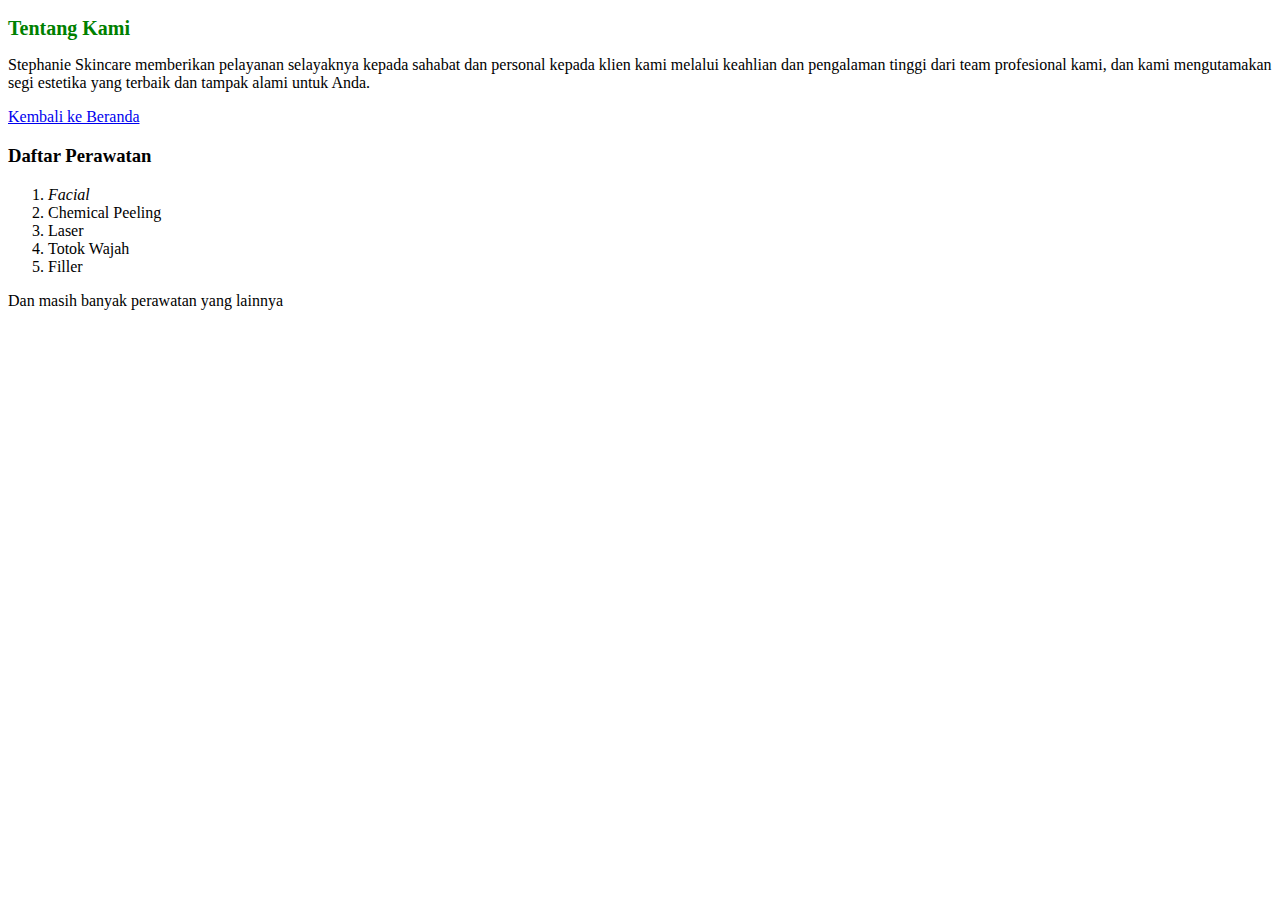
<file: about.html>
<!DOCTYPE html>
<html>
<head>
    <style>
        h2 {
            color: green;
            font-size: 20px;
        }
    </style>
</head>
<body>
    <h2>Tentang Kami</h2>
    <p>Stephanie Skincare memberikan pelayanan selayaknya kepada sahabat dan personal kepada klien kami melalui keahlian dan pengalaman tinggi dari team profesional kami, dan kami mengutamakan segi estetika yang terbaik dan tampak alami untuk Anda.</p>
    <a href="index.html">Kembali ke Beranda</a>
    <h3 class="judul subheader">Daftar Perawatan</h3>
<ol>
  <li><em>Facial</em></li>
  <li>Chemical Peeling</li>
  <li>Laser</li>
  <li>Totok Wajah</li>
  <li>Filler</li>
</ol>
<p>Dan masih banyak perawatan yang lainnya</p>
</body>
</html>
</file>
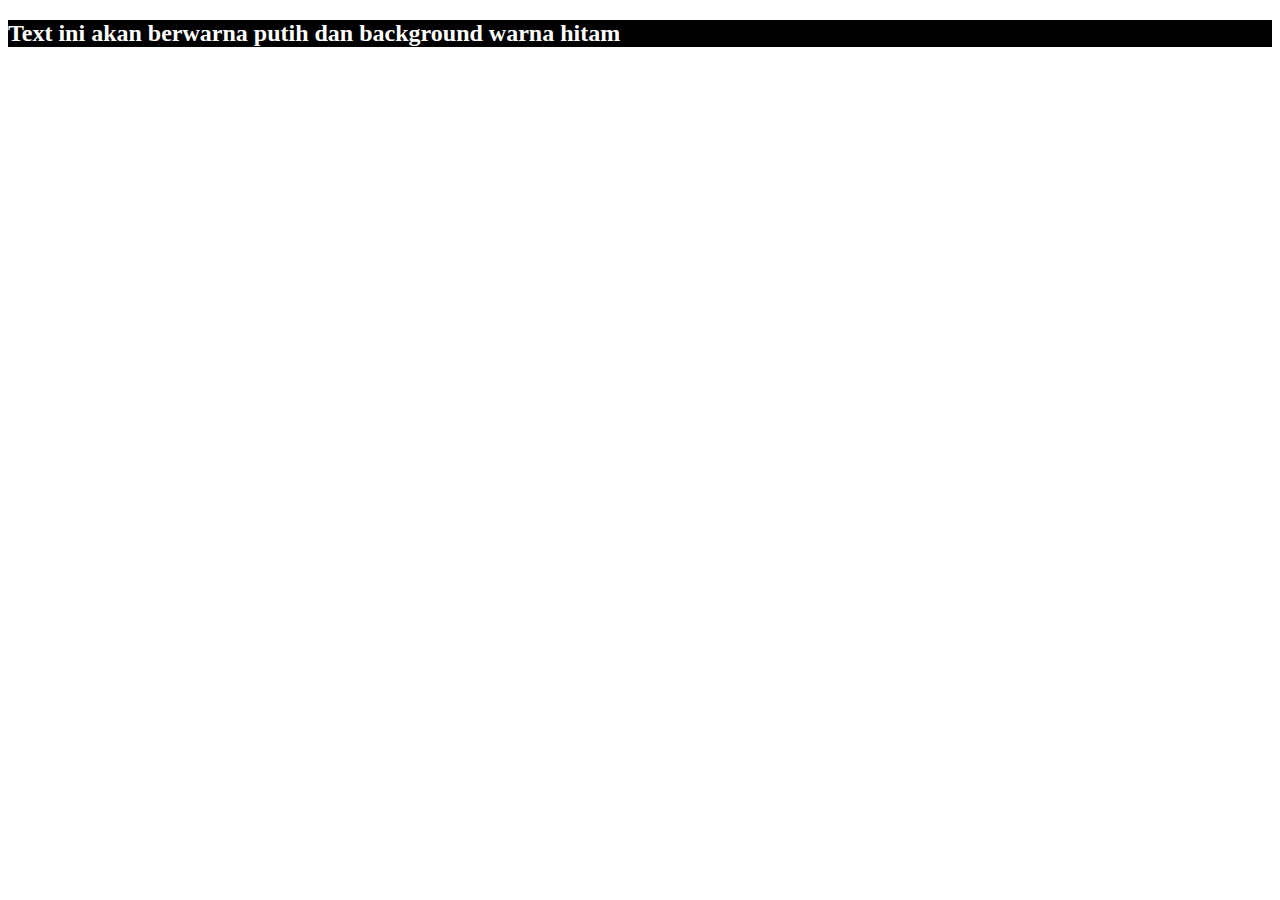
<file: belajar.html>
<!DOCTYPE html>
<html>
<head>
    <title>Contoh Inline Style CSS</title>
    <style type="text/css">
    @import url(belajar.css);
</style>
</head>
<body>
<h2>Text ini akan berwarna putih dan background warna hitam</h2>
</body>
</html>
</file>
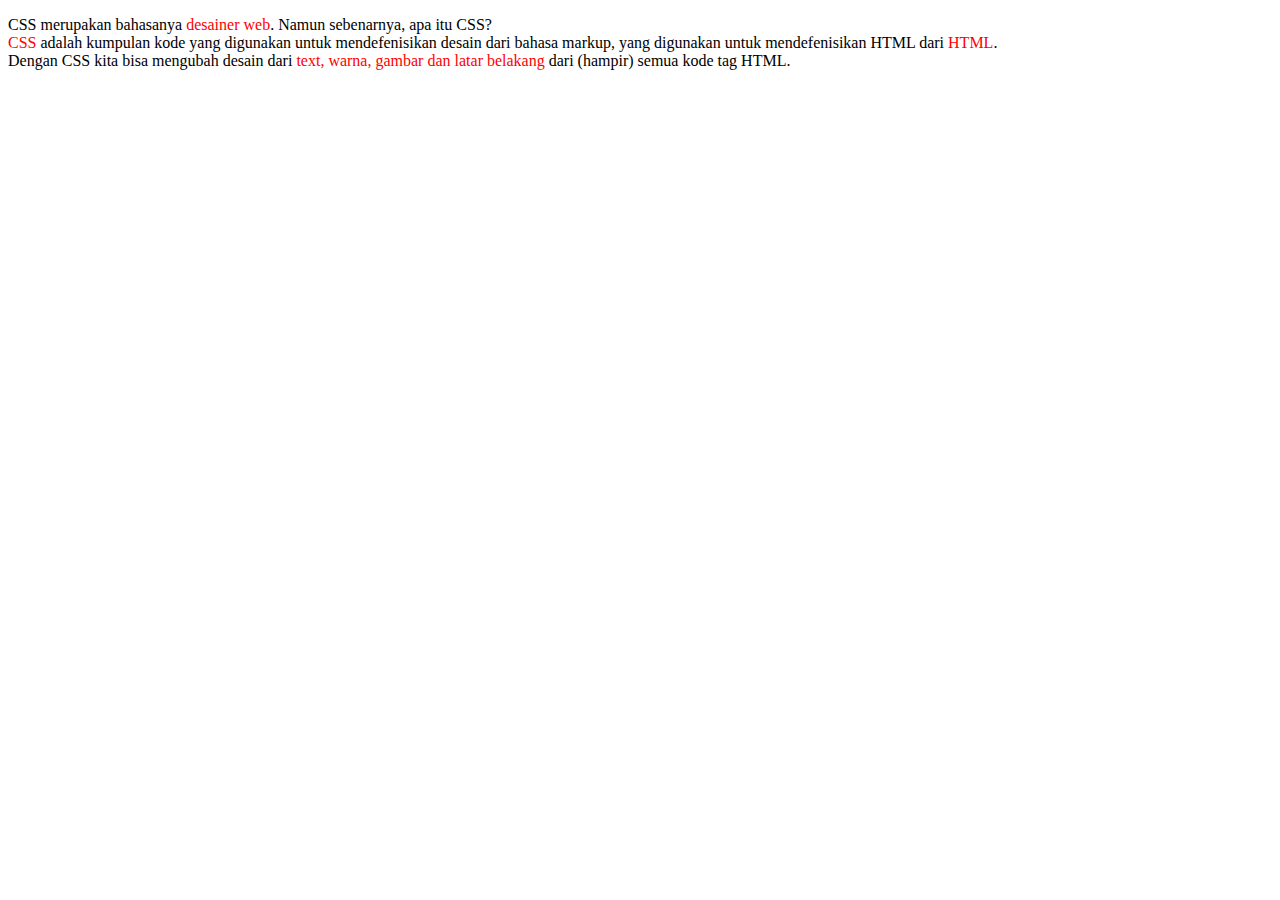
<file: latihan10.1.html>
<!DOCTYPE html>
<html>
<head>
<title>Test Background Color CSS</title>
<style type="text/css">

.warna {

color: red;

}
</style>
</head>
<body>
<p>

CSS merupakan bahasanya <span class="warna">desainer web</span>. Namun sebenarnya, apa itu CSS?
<br />
<span class="warna">CSS</span> adalah kumpulan kode yang digunakan untuk mendefenisikan desain dari bahasa markup, yang digunakan untuk mendefenisikan HTML dari <span class="warna">HTML</span>.
<br />

Dengan CSS kita bisa mengubah desain dari <span class="warna">text, warna, gambar dan latar belakang</span> dari (hampir) semua kode tag HTML.
</p>
</body>
</html>
</file>
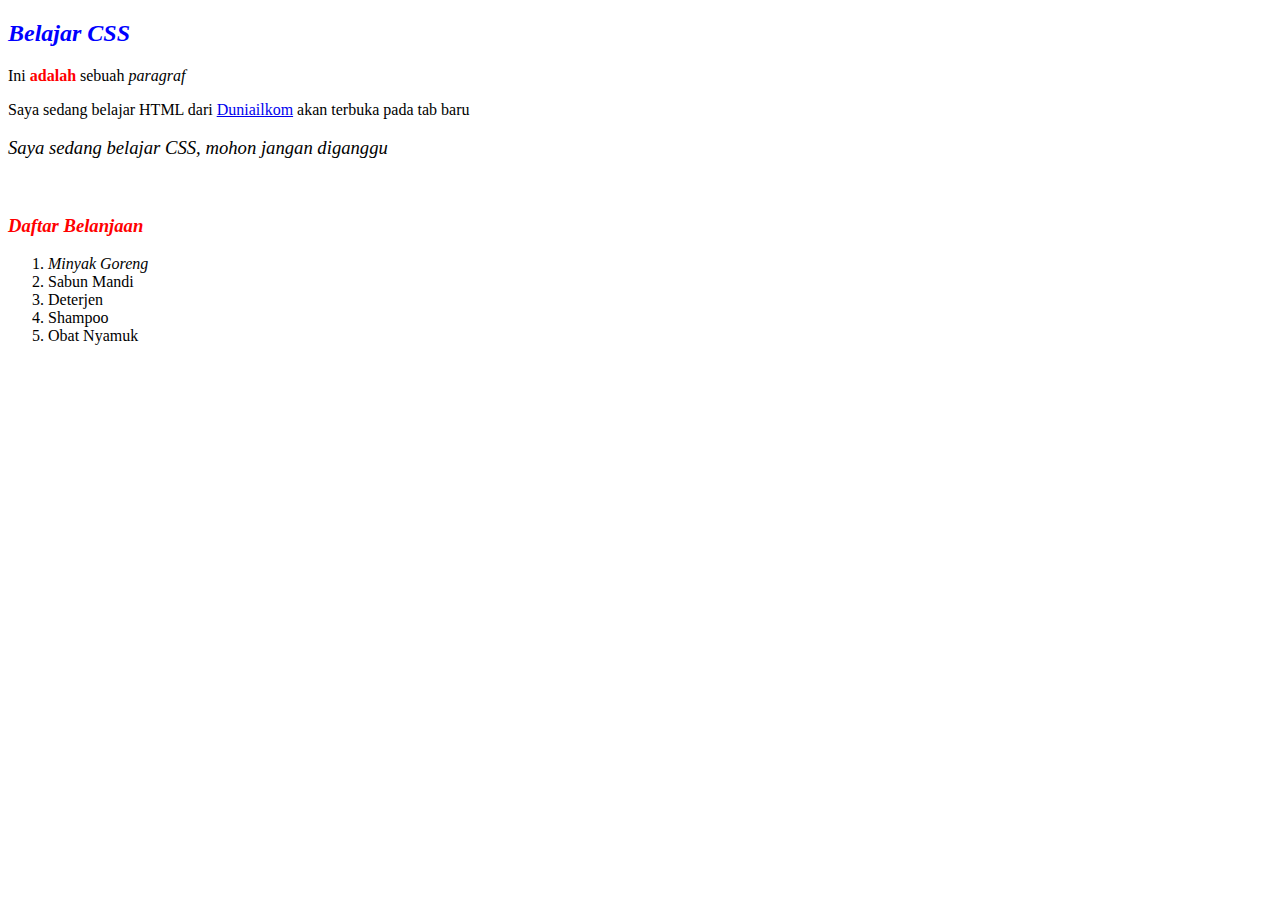
<file: latihan10.2.html>
<!DOCTYPE html>
<html>
<head>
<title>Belajar CSS</title>
<style type="text/css">
  h2 { color: blue; }
  h3 { color: red; }
  p strong { color: red; }
  
  .judul, .paragraf {
    font-style: italic;
  }
  
  #belajar_html, #belajar_css, h3.subheader {
    font-size: 14pt;
  }
</style>
</head>
<body>
<h2 class="judul">Belajar CSS</h2>
<p>Ini <strong>adalah</strong> sebuah <em class="paragraf">paragraf</em></p>
<p>Saya sedang belajar HTML dari <a href="https://www.duniailkom.com" target="_blank">Duniailkom</a> akan terbuka pada tab baru</p>
<p id="belajar_css" class="paragraf">Saya sedang belajar CSS, mohon jangan diganggu</p>
<br>
<h3 class="judul subheader">Daftar Belanjaan</h3>
<ol>
  <li><em>Minyak Goreng</em></li>
  <li>Sabun Mandi</li>
  <li>Deterjen</li>
  <li>Shampoo</li>
  <li>Obat Nyamuk</li>
</ol>
</body>
</html>
</file>
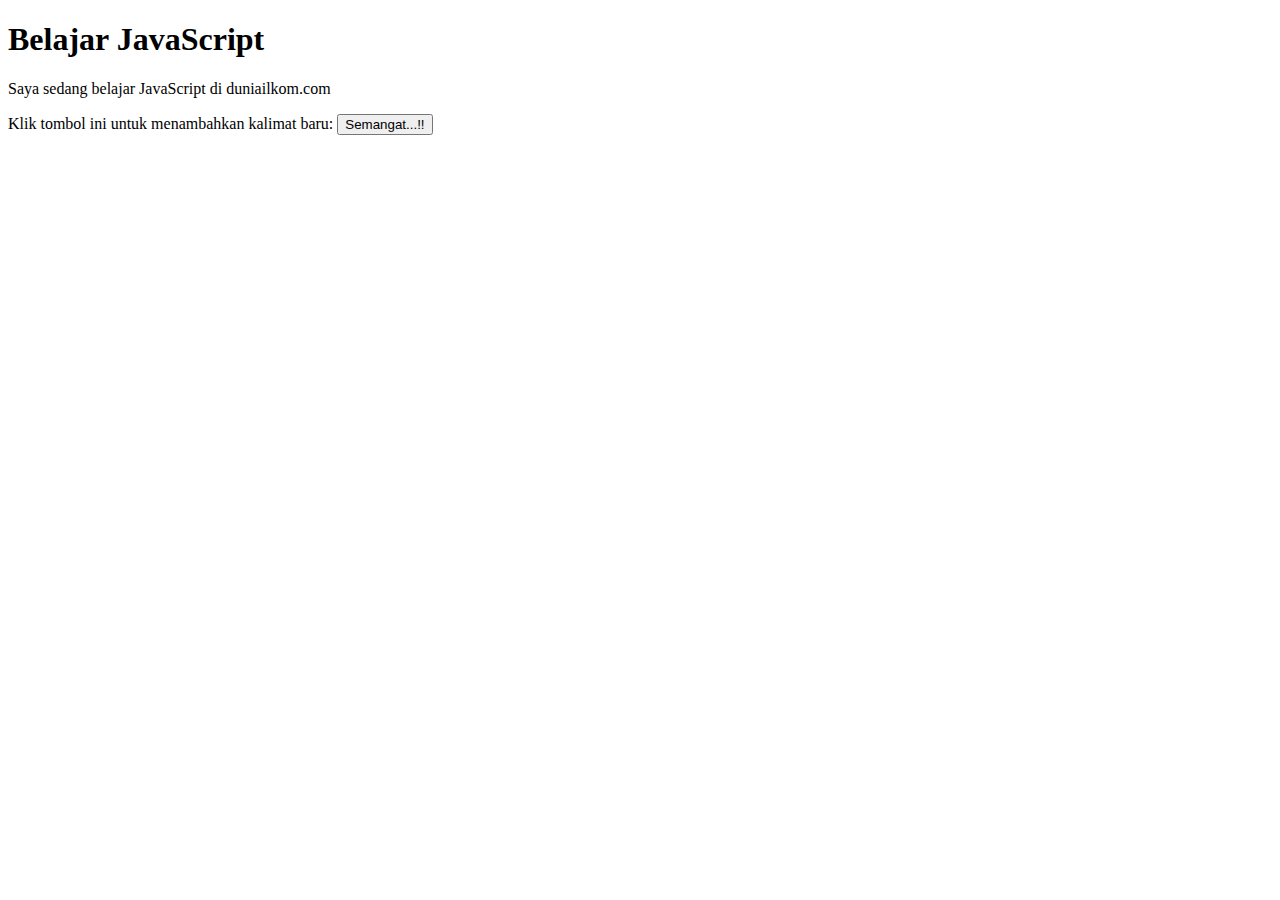
<file: latihan10.3.html>
<!DOCTYPE html>
<html>
<head>
<title>Belajar JavaScript di Duniailkom</title>
<script type="text/javascript">
function tambah_semangat() {
  var a = document.getElementById("div_semangat");
  a.innerHTML += "<p>Sedang Belajar JavaScript, Semangat...!!!</p>";
}
</script>
</head>
<body>
<h1>Belajar JavaScript</h1>
<p>Saya sedang belajar JavaScript di duniailkom.com</p>
Klik tombol ini untuk menambahkan kalimat baru:
<button id="tambah" onclick="tambah_semangat()">Semangat...!!</button>
<div id="div_semangat"></div>
</body>
</html>
</file>
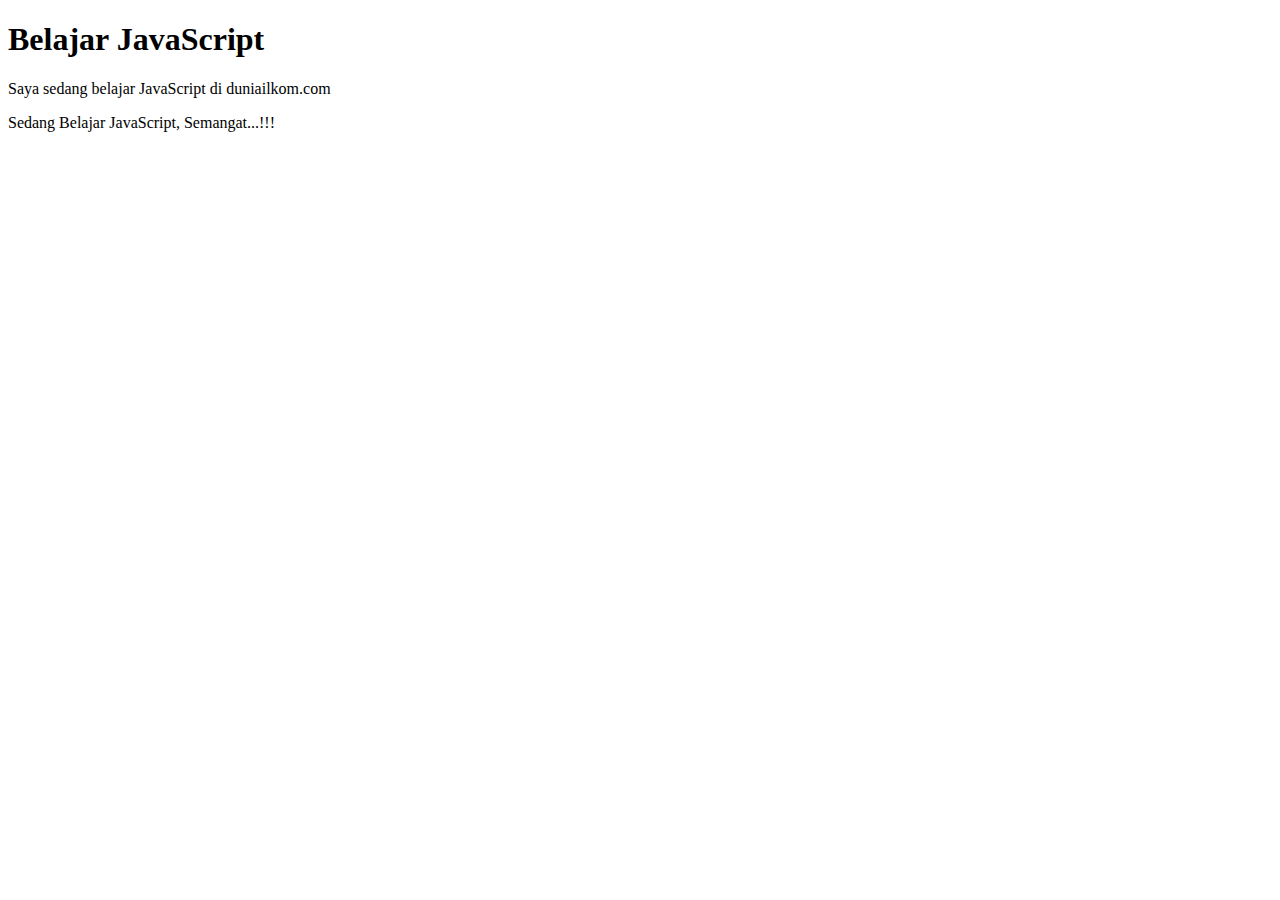
<file: latihan10.6.html>
<!DOCTYPE html>
<html>
<head>
<meta http-equiv="Content-Type" content="text/html; charset=UTF-8">
<title>Belajar JavaScript</title>
<script>
window.onload = function() {
  var a = document.getElementById("div_semangat");
  a.innerHTML = "<p>Sedang Belajar JavaScript, Semangat...!!!</p>";
}
</script>
</head>
<body>
<h1>Belajar JavaScript</h1>
<p>Saya sedang belajar JavaScript di duniailkom.com</p>
<div id="div_semangat"></div>
</body>
</html>
</file>
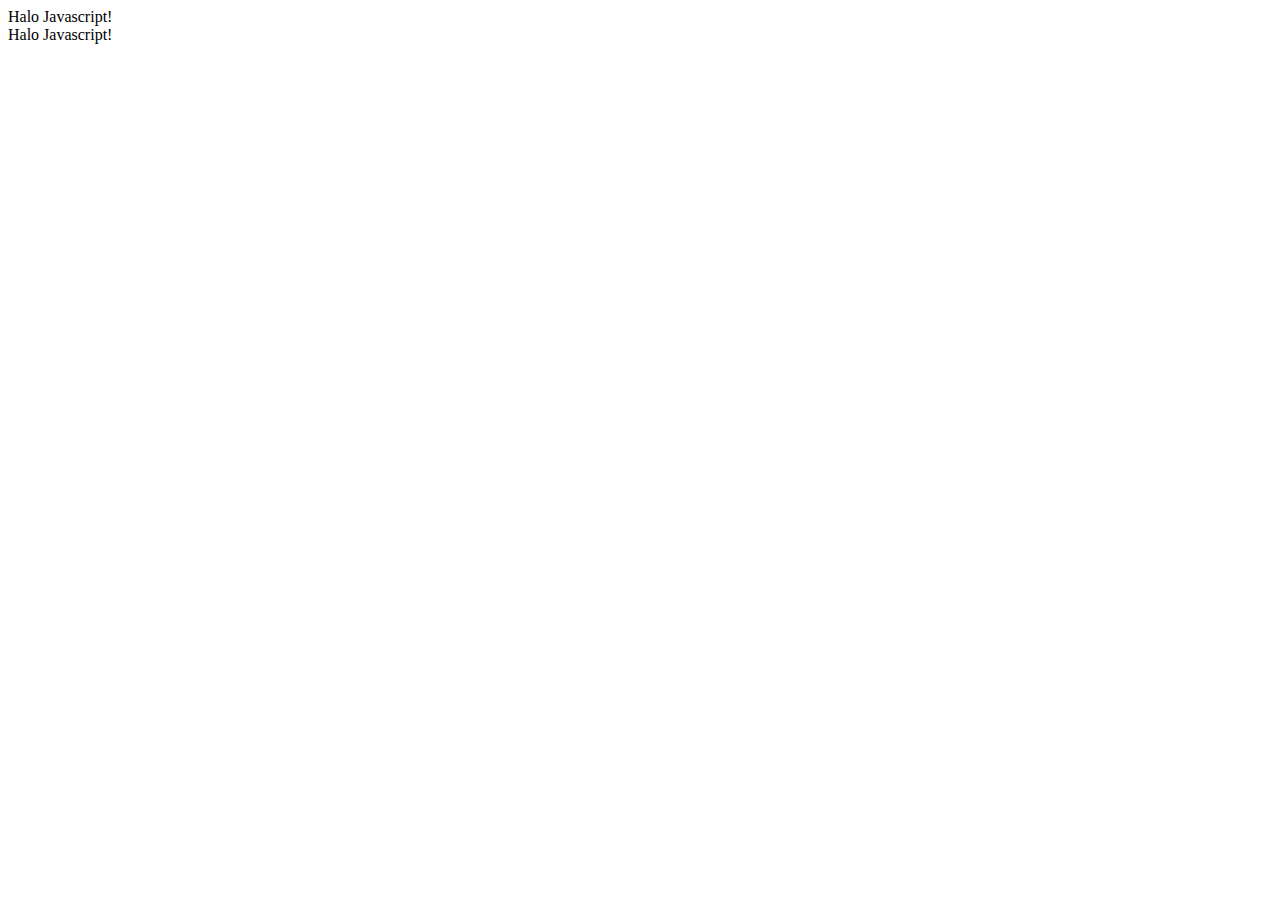
<file: latihan10.7.html>
<HTML>
    <HEAD>
    <TITLE> Javascript 1 </TITLE>
</HEAD>

    <BODY>
        <SCRIPT LANGUAGE="Javascript">
        <!--
            document.write("Halo Javascript!<br> ")
            document.write("Halo Javascript!<br> ")
        //-->
        </SCRIPT>
    </BODY>
</HTML>
</file>
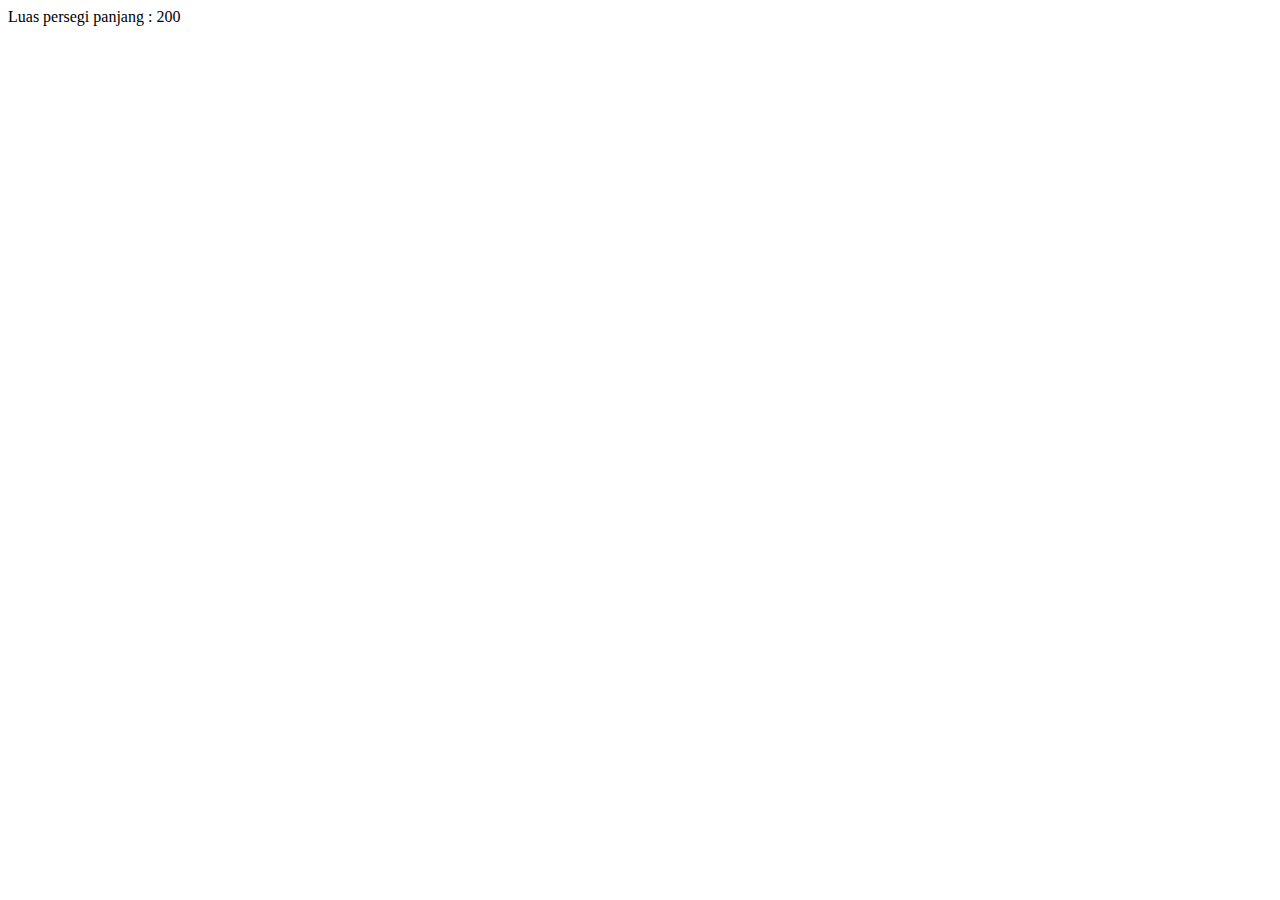
<file: latihan10.9.html>
<!DOCTYPE html>
<html>
<head>
  <SCRIPT LANGUAGE="javascript">
    panjang = 10;
    lebar = 20;
    luas = panjang * lebar;
    document.write("Luas persegi panjang : " + luas);
  </script>
</body>
</html>
</file>
